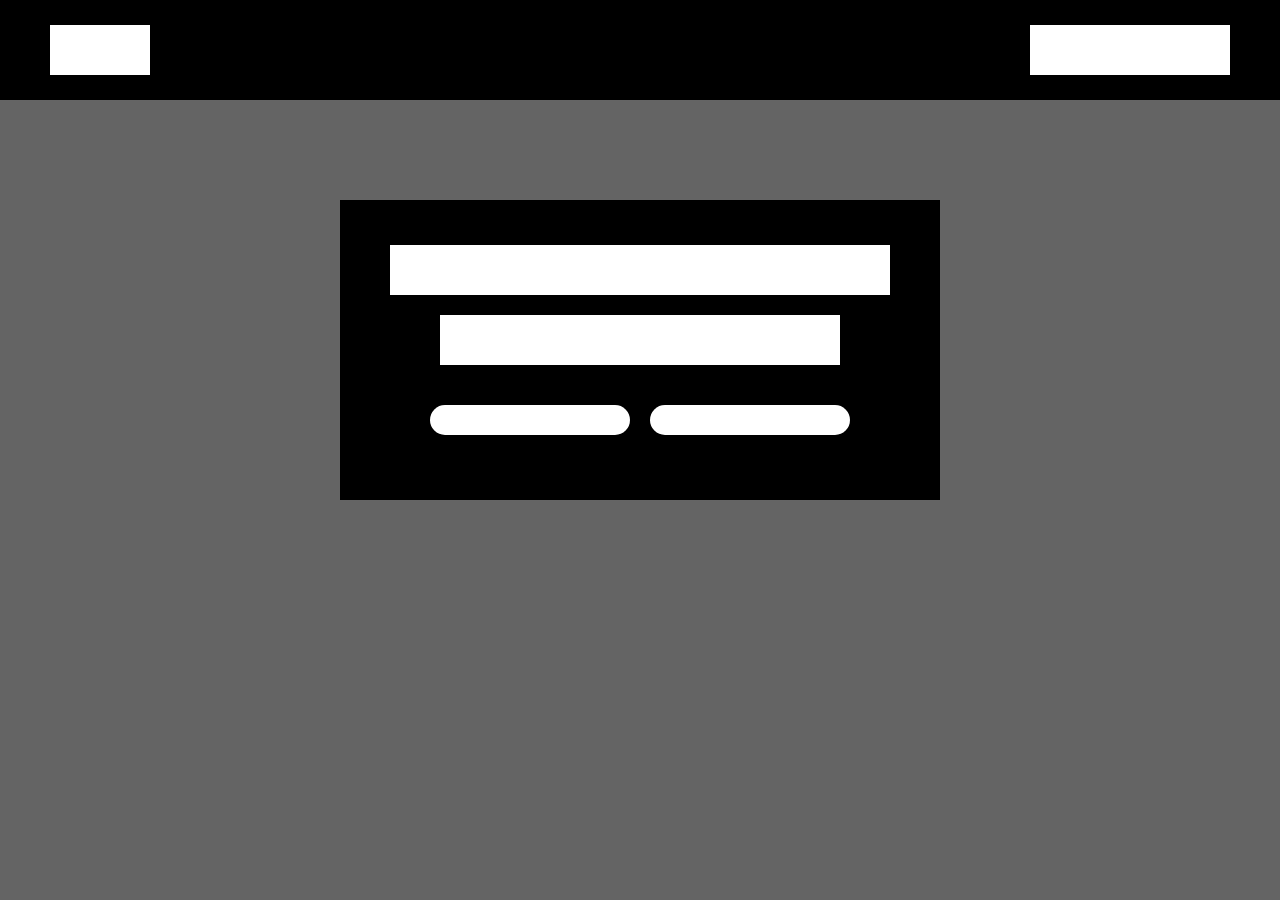
<file: lecture/lecture.html>
<!DOCTYPE html>
<html lang="en">
<head>
    <meta charset="UTF-8">

    <!--Here is an example of a meta tag for the description of your website-->
    <!--Full meta tag list can be found here http://www.metatags.org/-->
    <meta name="description" content="Add a description that will explain your website. ">

    <!--This meta tag is super important for making responsive websites-->
    <meta name="viewport" content="width=device-width, initial-scale=1.0">

    <!--Make sure you always have a title -->
    <!--Add title tag-->
    <title>Making an Image Practice</title>
    <!-- The reset.css file always goes before any other css file -->
    <link rel="stylesheet" href="./reset.css" />
    <link rel="stylesheet" href="./lecture.css" />
    <!-- Create a reset.css file and add the contents from  https://cssreset.com/scripts/eric-meyer-reset-css/-->
    <!-- Make sure you link your reset.css file-->



    <!--Create a lecture.css file and link it here-->

</head>
<body>
    <header>
        <div class="logo"></div>
        <nav>

        </nav>
    </header>
    <main>
        <section>
            <div class="box-1"></div>
            <div class="box-2"></div>
            <div class="button-1"></div>
            <div class="button-2"></div>
        </section>
    </main>
</body>
</html>
</file>
<file: lecture/lecture.css>
body {
    background-color: rgb(100, 100, 100);
}
header {
    background-color: black;
    height: 100px;
    padding: 25px 50px;
}
header > div, 
header > nav {
    height: 100%;
    background-color: white;

}
.logo {
    float: left;
    width: 100px;
}

header > nav {
    float: right;
    width: 200px;
}
section {
    height: 300px;
    width: 600px;
    background-color: black;
    margin: 100px auto 0;
    padding: 25px 50px
}

.box-1, .box-2 {
    height: 50px;
    margin: 20px auto;
    background-color: white;

}

.box-2{
    width: 400px;
}

.button-1, .button-2 {
    height: 30px;
    background-color: white;
    border-radius: 20px;
    width: 200px;
    margin-top: 20px;
}

.button-1 {
    float: left;
    margin-left: 40px;
}
.button-2 {
    float: right;
    margin-right: 40px;
}
</file>
